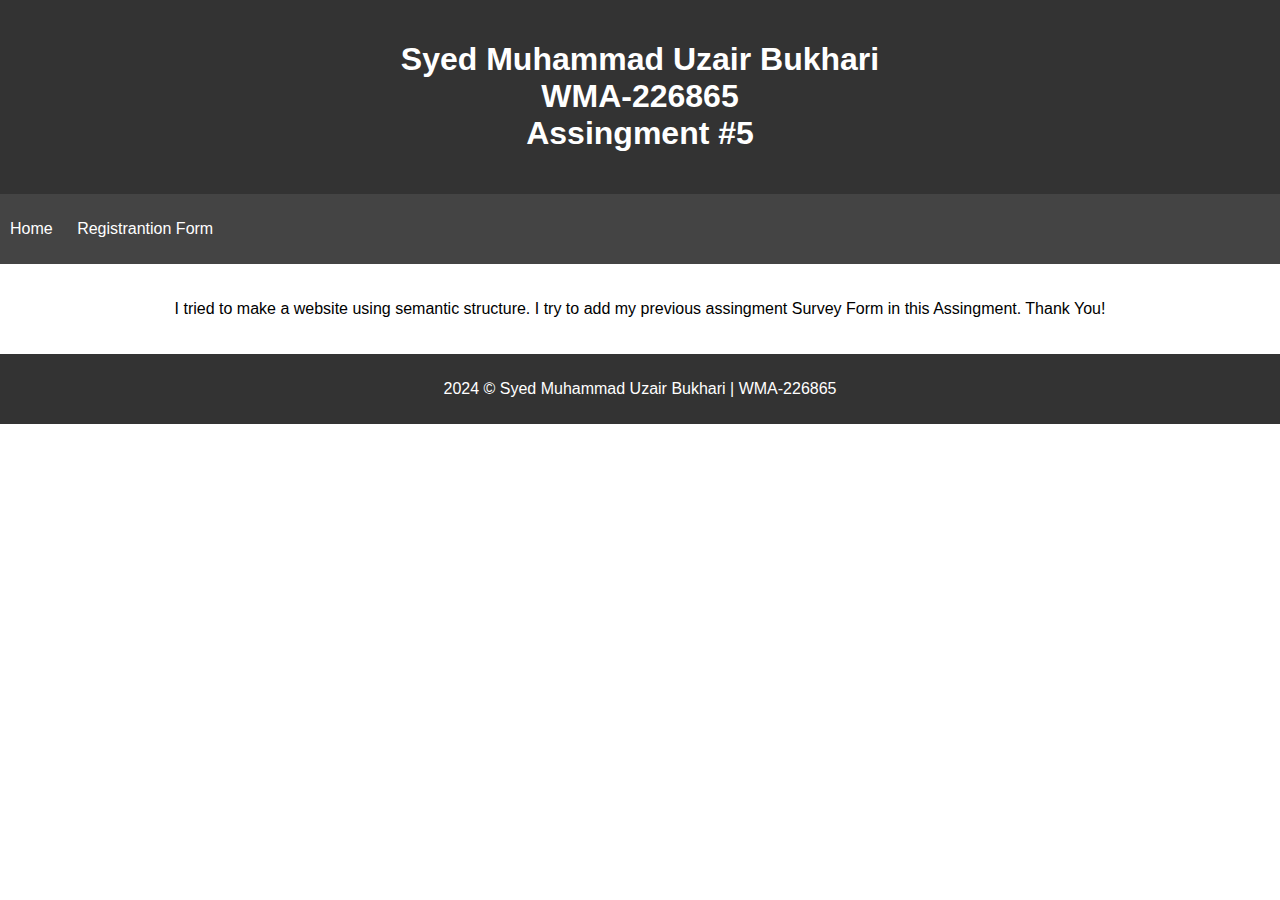
<file: index.html>
<!DOCTYPE html>
<html>
<head>
    <title>Samentic Structure</title>
    <link rel="stylesheet" type="text/css" href="./CSS/uz.css">
</head>
<body>
    <!-- <background-image>
        <img src="sample.png" alt="sample">
    </background-image> -->
    <header>
        <h1>Syed Muhammad Uzair Bukhari<br> WMA-226865 <br> Assingment #5 </h1>
    </header>
    <nav>
        <ul class="menu">
            <li><a href="index.html">Home</a></li>
            <li><a href="uz1.html">Registrantion Form</a></li>
        </ul>
    </nav>
    <main>
        <section>
            <center>
                <p>
                    I tried to make a website using semantic structure. I try to add my previous assingment Survey Form in this Assingment. Thank You!
                </p>
            </center>
        </section>
    </main>
    <footer>
        <p>2024 © Syed Muhammad Uzair Bukhari | WMA-226865</p>
    </footer>
</body>
</html>
</file>
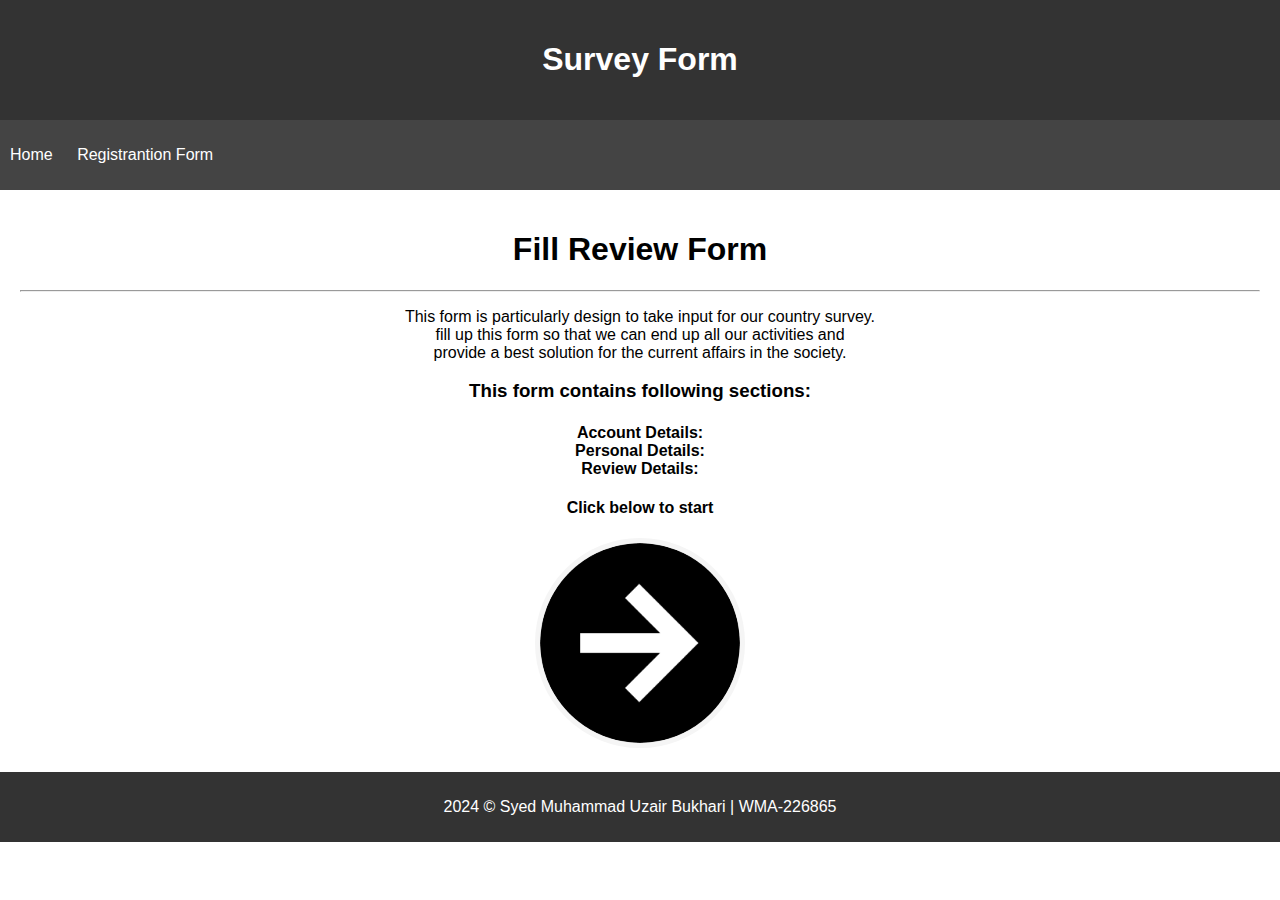
<file: uz1.html>
<!DOCTYPE html>
<html>
<head>
    <title>Samentic Structure</title>
    <link rel="stylesheet" type="text/css" href="./CSS/uz.css">
</head>
<body>
    <header>
        <h1>Survey Form</h1>
    </header>
    <nav>
        <ul class="menu">
            <li><a href="index.html">Home</a></li>
            <li><a href="uz1.html">Registrantion Form</a></li>
        </ul>
    </nav>
    <main>
        <section>
            <center>
                <h1>Fill Review Form</h1>
                <hr>
                <p>
                    This form is particularly design to take input for our country survey.<br>
                    fill up this form so that we can end up all our activities and<br>
                    provide a best solution for the current affairs in the society.<br>
                </p>
            
                <h3>This form contains following sections:</h3>
                <h4>
                    Account Details:
                    <br>
                    Personal Details:
                    <br>
                    Review Details:
                    <br>
                </h4>
                <h4>Click below to start</h4>
                <a href="uz2.html"><img src="./Images/button.png" width="200" alt="Arrow" id="arrow"></a>
                </center>
        </section>       
    </main>
    <footer>
        <p>2024 © Syed Muhammad Uzair Bukhari | WMA-226865</p>
    </footer>
</body>
</html>
</file>
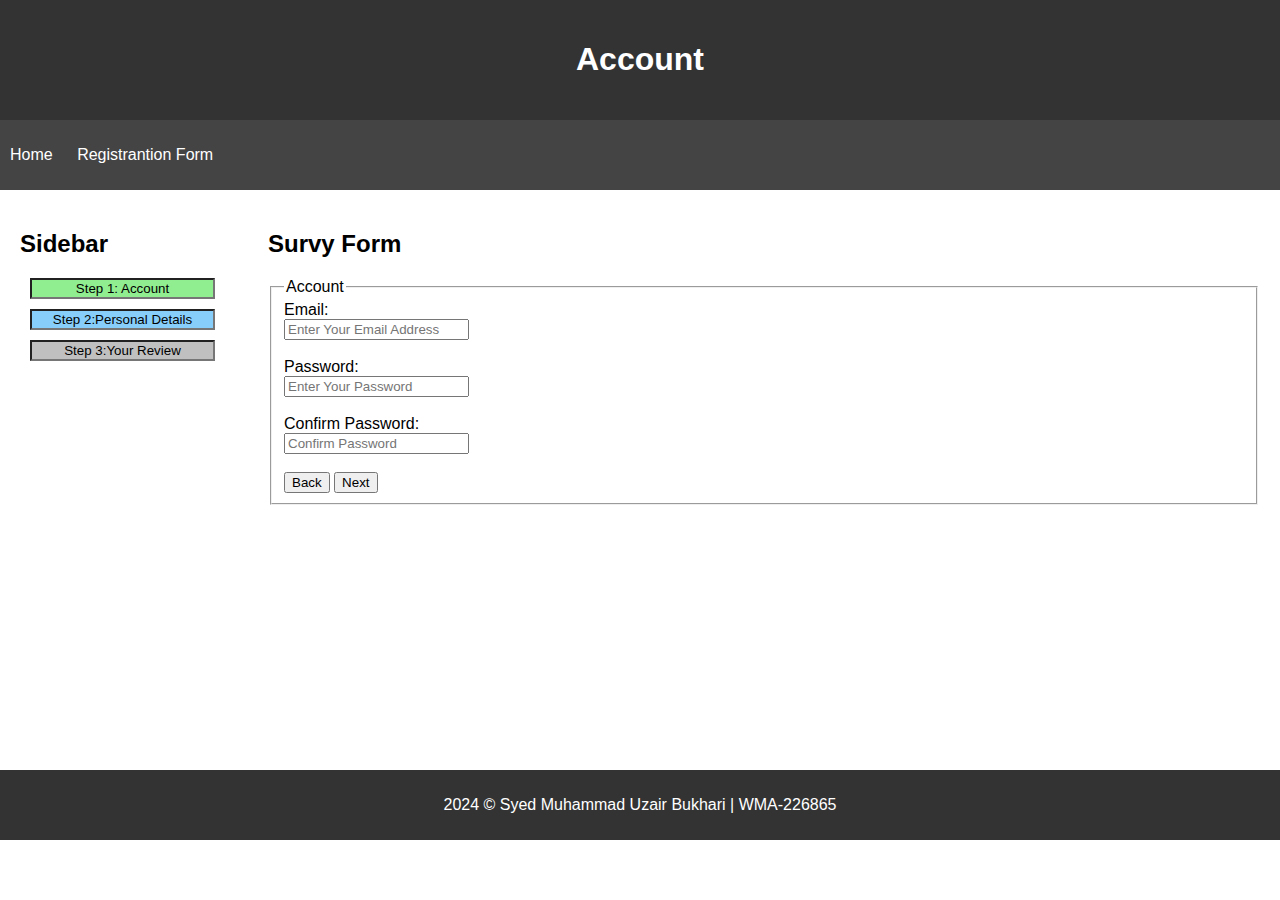
<file: uz2.html>
<!DOCTYPE html>
<html>
<head>
    <title>My Page Layout</title>
    <link rel="stylesheet" type="text/css" href="./CSS/uz.css">
</head>
<body>
    <header>
        <h1>Account</h1>
    </header>
    <nav>
        <ul class="menu">
            <li><a href="index.html">Home</a></li>
            <li><a href="uz1.html">Registrantion Form</a></li>
        </ul>    
    </nav>
    <main>
        <aside>
            <h2>Sidebar</h2>
            <div class="side">
                <input style="text-align: center; background-color: lightgreen;"  class="box" type="text" value="Step 1: Account">
                <input style="text-align: center; background-color: lightskyblue;"  class="box" type="text" value="Step 2:Personal Details">
                <input style="text-align: center; background-color:silver; "  class="box" type="text" value="Step 3:Your Review">
            </div>
        </aside>
        <section>
            <h2>Survy Form</h2>
            <form>
                <fieldset>
                    <legend>Account</legend>

                    <div> 
                        <label for="Email">Email:</label><br>
                        <input type="Email" name="Email" id="Email" placeholder="Enter Your Email Address">
                    </div>
                    <br>
                    <div> 
                        <label for="Password">Password:</label><br>
                        <input type="Password" name="Password" id="Password" placeholder="Enter Your Password">
                    </div>
                    <br>
                    <div> 
                        <label for="Confirm Password">Confirm Password:</label><br>
                        <input type="Password" name="Confirm Password" id="Confirm Password" placeholder="Confirm Password">
                    </div>
                    <br>
                    <a href="./uzf1.html"><input type="button" value="Back"></a>
                    <a href="uz3.html"><input type="button" value="Next"></a>
             
                </fieldset>
            </form>
        </section>
    </main>
    <footer>
        <p>2024 © Syed Muhammad Uzair Bukhari | WMA-226865</p>
    </footer>
</body>
</html>
</file>
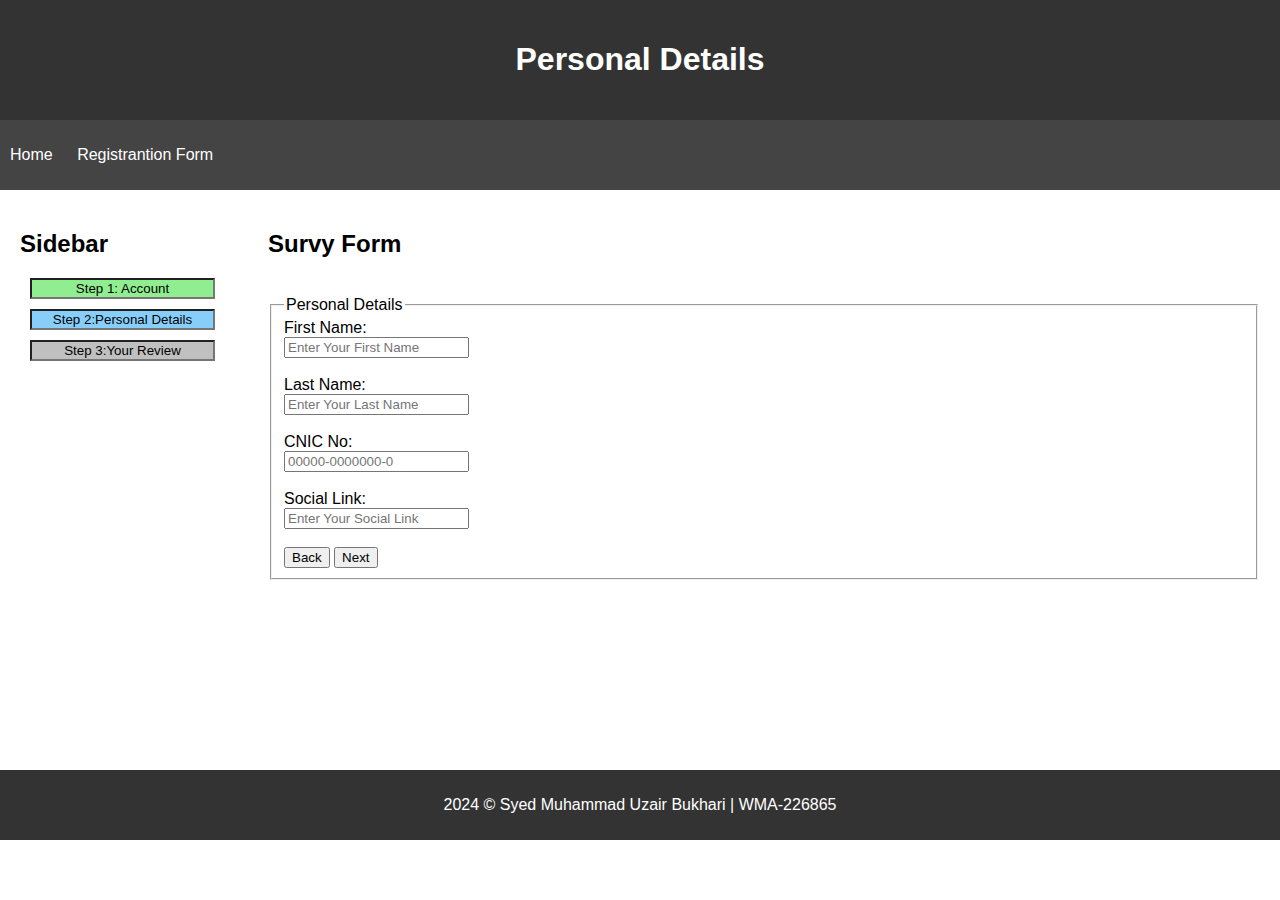
<file: uz3.html>
<!DOCTYPE html>
<html>
<head>
    <title>My Page Layout</title>
    <link rel="stylesheet" type="text/css" href="./CSS/uz.css">
</head>
<body>
    <header>
        <h1>Personal Details</h1>
    </header>
    <nav>
        <ul class="menu">
            <li><a href="index.html">Home</a></li>
            <li><a href="uz1.html">Registrantion Form</a></li>
    
        </ul>
    </nav>
    <main>
        <aside>
            <h2>Sidebar</h2>
            <div class="side">
                <input style="text-align: center; background-color: lightgreen;"  class="box" type="text" value="Step 1: Account">
                <input style="text-align: center; background-color: lightskyblue;"  class="box" type="text" value="Step 2:Personal Details">
                <input style="text-align: center; background-color:silver; "  class="box" type="text" value="Step 3:Your Review">
            </div>
        </aside>
        <section>
        <form>
            <h2>Survy Form</h2>
            <br>
            <fieldset>
            <legend>Personal Details</legend>
            <div>
                <label for="fname">First Name:</label><br>
                <input type="text" name="fname" id="fname" placeholder="Enter Your First Name">
            </div>
            <br>
            <div>
                <label for="lname">Last Name:</label><br>
                <input type="text" name="lname" id="lname" placeholder="Enter Your Last Name">
            </div>
            <br>
            <div>
                <label for="CNIC No:">CNIC No:</label> <br>
                <input class="CNIC" type="number" name="CNIC No" id="CNIC No" placeholder="00000-0000000-0">
            </div>
            <br>
            <div>
                <label for="Social Link">Social Link:</label><br>
                <input type="text" name="Social Link" id="Social Link" placeholder="Enter Your Social Link">
            </div>
            <br>
            <a href="./uz2.html" alt="Back" > <input type="button" value="Back"></a>
            <a href="uz4.html" alt="next" > <input type="button" value="Next"></a>
    
            </fieldset>
        </form>
        </section>    
    </main>
    <footer>
        <p>2024 © Syed Muhammad Uzair Bukhari | WMA-226865</p>
    </footer>
</body>
</html>
</file>
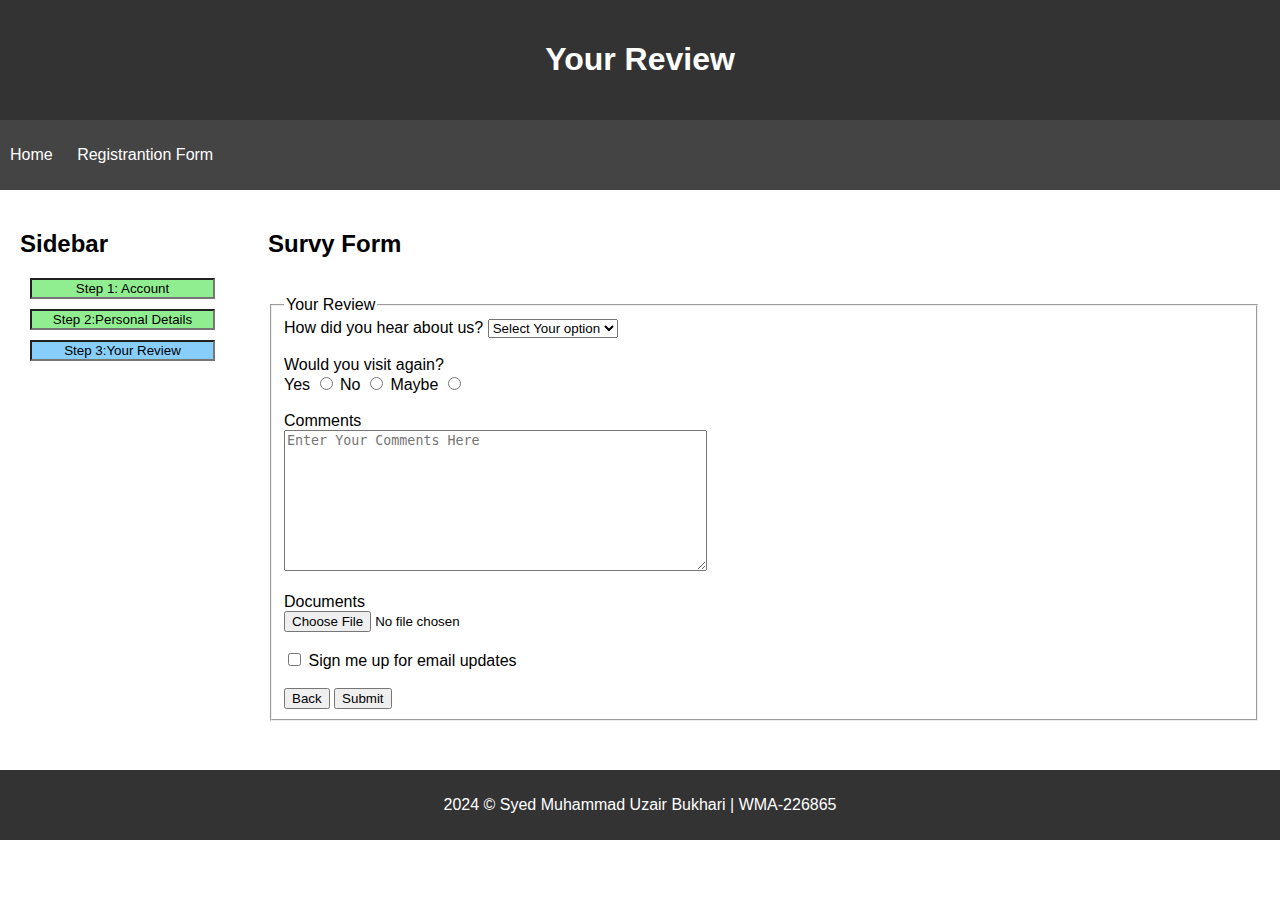
<file: uz4.html>
<!DOCTYPE html>
<html>
<head>
    <title>My Page Layout</title>
    <link rel="stylesheet" type="text/css" href="./CSS/uz.css">
</head>
<body>
    <header>
        <h1>Your Review</h1>
    </header>
    <nav>
        <ul class="menu">
            <li><a href="index.html">Home</a></li>
            <li><a href="uz1.html">Registrantion Form</a></li>
        </ul>
    </nav>
    <main>
        <aside>
            <h2>Sidebar</h2>
            <div class="side">
                <input style="text-align: center; background-color: lightgreen;"  class="box" type="text" value="Step 1: Account">
                <input style="text-align: center; background-color: lightgreen;"  class="box" type="text" value="Step 2:Personal Details">
                <input style="text-align: center; background-color:lightskyblue; "  class="box" type="text" value="Step 3:Your Review">
            </div>
        </aside>
        <section>
        <form>
            <h2>Survy Form</h2>
            <br>
            <fieldset>
                <legend>Your Review</legend>

                <label for=""> How did you hear about us?</label>
                 <select id="" name="">
                     <option value="">Select Your option</option>
                     <option value="">Facebook</option>
                     <option value="">Youtube</option>
                     <option value="">Instagram</option>
                     <option value="">Twitter</option>
                     <option value="">Linkedin</option>
                     <option value="">Pinterest</option>
                     <option value="">Tiktok</option>
                 </select>
                 <br><br>
                <label for=""> Would you visit again?</label>
                 <br>
                 
                 <label for="Yes">Yes</label>
                 <input type="radio" name="visit again" id="Yes">
         
                 <label for="No">No</label>
                 <input type="radio" name="visit again" id="No">
         
                 <label for="Maybe">Maybe</label>
                 <input type="radio" name="visit again" id="Maybe">
                 <br><br>
                 <label for="Comments">Comments</label><br>
                 <textarea name="Comments" id="Comments" cols="50" rows="9" placeholder="Enter Your Comments Here"></textarea>
                 <br>
                 <br>
                 <label for="Documents">Documents</label><br>
                 <input type="file">
                 <br><br>
                
                 <input type="checkbox" value="" id="checkbox">
                 <label for="checkbox"> Sign me up for email updates</label>
                 <br><br>
                 <a href="./uz3.html"> <input type="button" value="Back"></a>
                 <a href="uz5.html">  <input type="button" value="Submit"></a> 
    
            </fieldset>
        </form>
        </section>    
    </main>
    <footer>
        <p>2024 © Syed Muhammad Uzair Bukhari | WMA-226865</p>
    </footer>
</body>
</html>
</file>
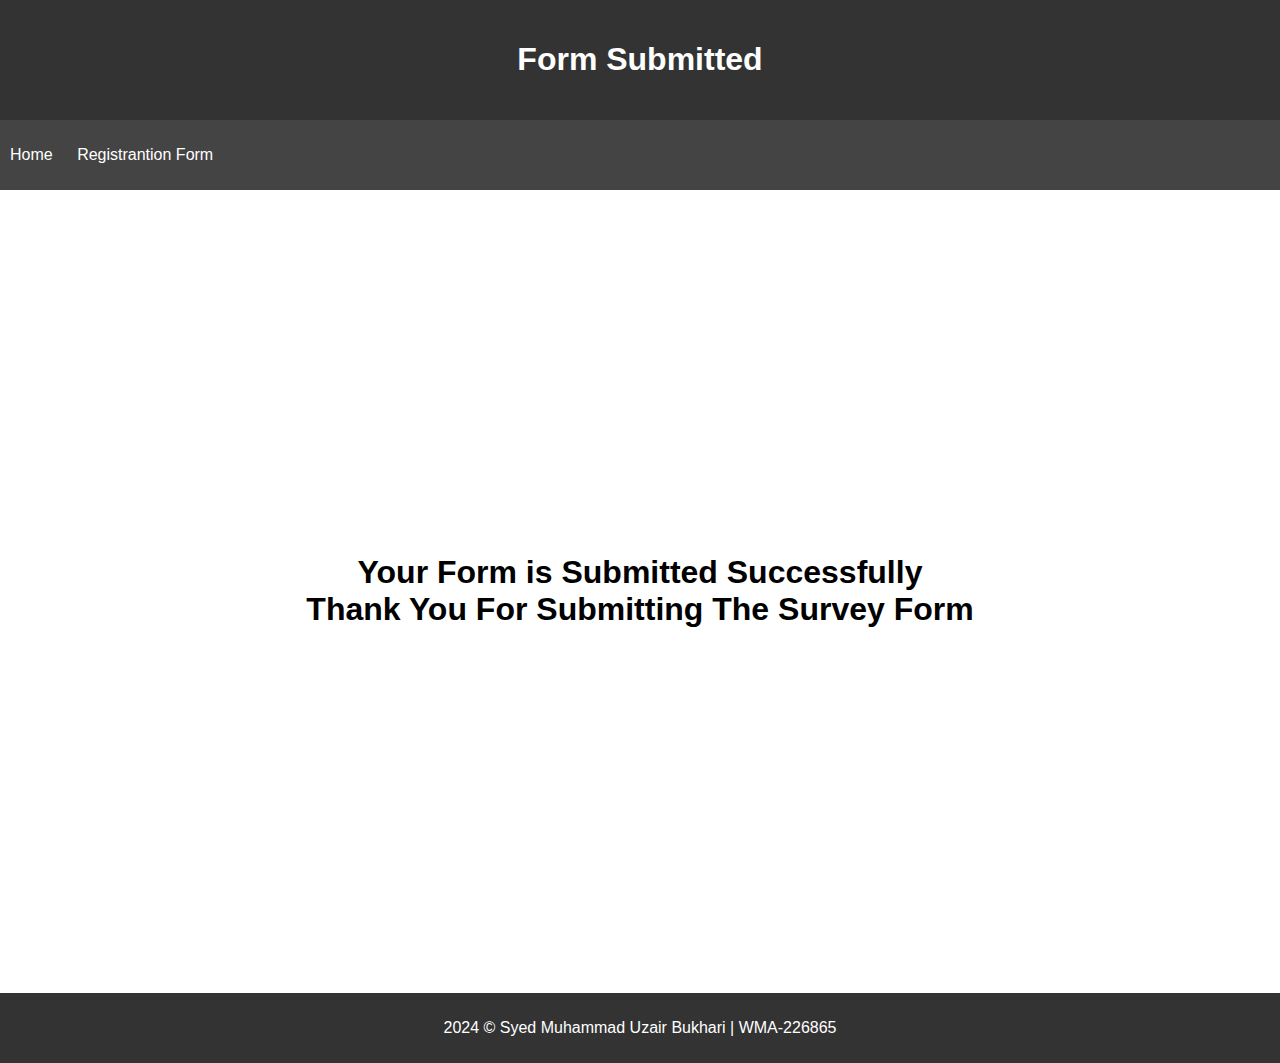
<file: uz5.html>
<!DOCTYPE html>
<html>
<head>
    <title>My Page Layout</title>
    <link rel="stylesheet" type="text/css" href="./CSS/uz.css">
</head>
<body>
    <header>
        <h1>Form Submitted</h1>
    </header>
    <nav>
        <ul class="menu">
            <li><a href="index.html">Home</a></li>
            <li><a href="uz1.html">Registrantion Form</a></li>
        </ul>
    </nav>
    <main>
        <section>
            <h1 style="text-align: center; place-items: center; display: grid; height: 80vh;">Your Form is Submitted Successfully
            <br>Thank You For Submitting The Survey Form</h1>
        </section>       
    </main>
    <footer>
        <p>2024 © Syed Muhammad Uzair Bukhari | WMA-226865</p>
    </footer>
</body>
</html>
</file>
<file: CSS/uz.css>
body {
    font-family: Arial, sans-serif;
    margin: 0;
    padding: 0;
    background-image: url();
    background-size: cover;
}


header {
    background-color: #333;
    color: white;
    padding: 20px;
    text-align: center;
}

nav {
    background-color: #444;
    padding: 10px;
}

nav ul {
    list-style: none;
    color: wheat;
    padding: 0;
}

nav li {
    color: white;
    display: inline;
    margin-right: 20px;
}

nav ul li a {
    color: white; /* Increase specificity to override other styles */
    text-align: center;
    text-decoration: none;
}


main {
    padding: 20px;
    display: flex;
    flex-wrap: wrap;
}

section {
    flex: 80%;
}

aside {
    flex: 20%;
    height: 60vh;

}

.side {
    height: 30vh;
    display: center;
    line-height: 30vh;
}

.side input {
    align-items: center;
    display: block;
    margin: 10px;
}

#arrow {
    border: 5px solid whitesmoke;
    border-radius: 50%;
    display: inline-block;
    size-adjust: 10%;
    
}


footer {
    background-color: #333;
    color: white;
    text-align: center;
    padding: 10px;
}

.abc{
    height: 40%; float: left;
    flex-wrap: wrap;
}

.abcd{
    height: 50%; float: right;
    flex-wrap: wrap;
}

.menu {
    list-style: none;
    padding: 0;
}

.menu li {
    display: inline;
    color: black;
}

.dropdown {
    position: relative;
}

.dropdown-content {
    display: none;
    position: relative;
    background-color: #444;
    min-width: 160px;
    box-shadow: 0 2px 4px 0 rgba(0, 0, 0, 0.2);
    text-decoration: #333;
}

.dropdown:hover .dropdown-content {
    display: block;
}

.dropdown-content li {
    padding: 10px;
}

.course {
    border: none;
    border-bottom: 20px;
    outline: none;
}

.course option {
    border-bottom: 10px;

}


@media (max-width: 768px) {
    /* Adjust styles for smaller screens */
    nav {
        padding: 5px;
    }
    main {
        flex-direction: column;
    }
}
</file>
